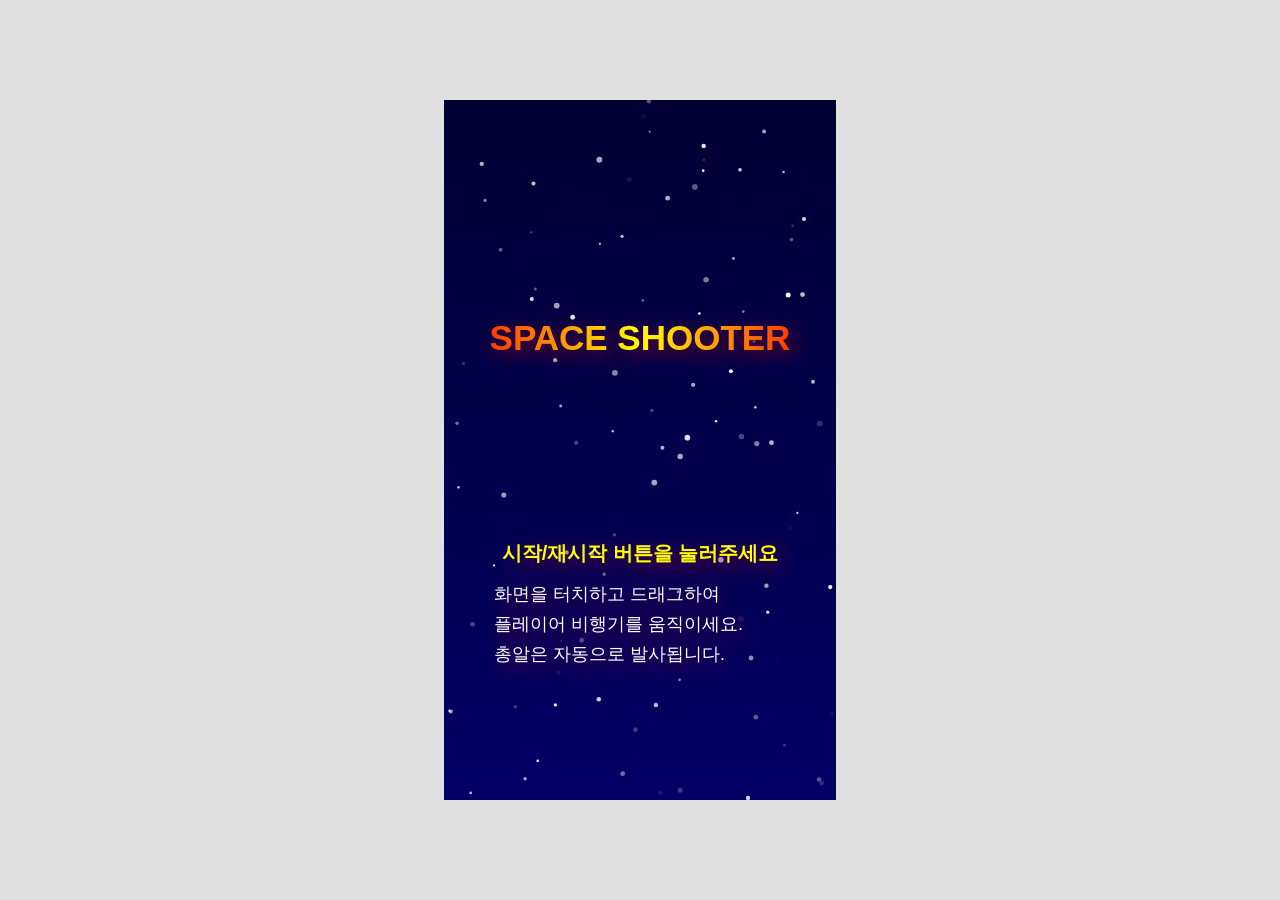
<file: index.html>
<!DOCTYPE html>
<html lang="ko">
<head>
    <meta charset="UTF-8">
    <meta name="viewport" content="width=device-width, initial-scale=1.0, user-scalable=no, viewport-fit=cover, minimal-ui">
    
    <!-- 모바일 전체화면 최적화 -->
    <meta name="apple-mobile-web-app-capable" content="yes">
    <meta name="apple-mobile-web-app-status-bar-style" content="black-translucent">
    <meta name="apple-mobile-web-app-title" content="스페이스 슈팅게임">
    <meta name="mobile-web-app-capable" content="yes">
    
    <!-- 테마 색상 설정 -->
    <meta name="theme-color" content="#CCCCCC">
    <meta name="msapplication-TileColor" content="#CCCCCC">
    <meta name="msapplication-navbutton-color" content="#CCCCCC">
    <meta name="msapplication-config" content="none">
    
    <!-- 자동 감지 방지 -->
    <meta name="format-detection" content="telephone=no">
    <meta name="format-detection" content="date=no">
    <meta name="format-detection" content="address=no">
    <meta name="format-detection" content="email=no">
    
    <!-- 성능 최적화 -->
    <meta name="renderer" content="webkit">
    <meta name="force-rendering" content="webkit">
    <meta http-equiv="X-UA-Compatible" content="IE=edge,chrome=1">
    
    <!-- 캐시 및 로딩 최적화 -->
    <meta http-equiv="Cache-Control" content="no-cache, no-store, must-revalidate">
    <meta http-equiv="Pragma" content="no-cache">
    <meta http-equiv="Expires" content="0">
    
    <title>스페이스 슈팅게임</title>
    <link rel="stylesheet" href="style.css">
</head>
<body>
    <div id="game-container">
        <div id="canvas-container">
            <canvas id="gameCanvas" width="392" height="700"></canvas>
        </div>
        <div id="mobile-controls">
            <div id="action-buttons">
                <button id="btn-special" class="action-btn">특수무기</button>
                <button id="btn-fire" class="action-btn">시작/재시작</button>
                <button id="btn-pause" class="action-btn">일시정지</button>
                <button id="btn-reset" class="action-btn">최고점수 리셋</button>
            </div>
            <div id="control-pad">
                <div class="control-row">
                    <button id="btn-up" class="control-btn">↑</button>
                </div>
                <div class="control-row">
                    <button id="btn-left" class="control-btn">←</button>
                    <button id="btn-right" class="control-btn">→</button>
                </div>
                <div class="control-row">
                    <button id="btn-down" class="control-btn">↓</button>
                </div>
            </div>
        </div>
    </div>
    <audio id="shootSound" src="sounds/shoot.mp3" preload="auto"></audio>
    <audio id="explosionSound" src="sounds/explosion.mp3" preload="auto"></audio>
    <audio id="collisionSound" src="sounds/collision.mp3" preload="auto"></audio>
    <script src="game.js"></script>
</body>
</html>
</file>
<file: style.css>
html, body {
  width: 100vw;
  height: 100vh;
  background: #E0E0E0;
  margin: 0;
  padding: 0;
  overflow: hidden;
  touch-action: manipulation; /* 터치 동작 허용하되 줌 방지 */
  position: fixed;
  top: 0;
  left: 0;
  /* 모바일 브라우저 UI 숨김 */
  -webkit-overflow-scrolling: touch;
}
body {
  margin: 0;
  padding: 0;
  background: #E0E0E0;
  width: 100vw;
  height: 100vh;
  display: flex;
  align-items: center;
  justify-content: center;
  position: fixed;
  top: 0;
  left: 0;
}
#canvas-container {
  display: flex;
  align-items: center;
  justify-content: center;
  height: calc(100vh - 70px); /* 모바일 컨트롤 높이만큼 제외 */
  width: 100vw;
  padding: 0;
  margin: 0;
  position: absolute;
  top: 0;
  left: 0;
}
#gameCanvas {
  display: block;
  margin: 0;
  background: #000;
  border-radius: 0;
  width: 392px;
  height: 700px;
  object-fit: contain;
  touch-action: manipulation; /* 터치 동작 허용하되 줌 방지 */
  cursor: pointer; /* 터치 가능함을 시각적으로 표시 */
}

/* 모바일 터치 컨트롤 스타일 */
#mobile-controls {
  position: fixed;
  bottom: 0;
  left: 0;
  right: 0;
  height: 70px; /* 높이를 70px로 줄임 */
  background: rgba(0, 0, 0, 0.3); /* 배경 투명도 줄임 */
  display: flex;
  justify-content: center;
  align-items: center;
  padding: 8px;
  box-sizing: border-box;
  z-index: 1000;
}

/* 기능키만 중앙에 배치 */
#action-buttons {
  display: flex;
  flex-direction: row; /* 가로 배치로 변경 */
  gap: 15px;
  justify-content: center;
}

#control-pad {
  display: flex;
  flex-direction: column;
  gap: 10px;
}

.control-row {
  display: flex;
  gap: 10px;
  justify-content: center;
}

.control-btn {
  width: 50px;
  height: 50px;
  border: none;
  border-radius: 50%;
  background: rgba(255, 255, 255, 0.8);
  color: #000;
  font-size: 18px;
  font-weight: bold;
  cursor: pointer;
  user-select: none;
  -webkit-user-select: none;
  -webkit-touch-callout: none;
  transition: background-color 0.2s;
}

.control-btn:active {
  background: rgba(255, 255, 255, 1);
  transform: scale(0.95);
}

.action-btn {
  width: 60px;
  height: 40px;
  border: none;
  border-radius: 8px;
  background: rgba(255, 255, 255, 0.9);
  color: #000;
  font-size: 10px;
  font-weight: bold;
  cursor: pointer;
  user-select: none;
  -webkit-user-select: none;
  -webkit-touch-callout: none;
  transition: all 0.2s;
  box-shadow: 0 2px 5px rgba(0, 0, 0, 0.3);
}

/* 특수무기키를 맨 앞으로 배치 */
#btn-special {
  order: 1;
}

#btn-fire {
  order: 2;
}

#btn-pause {
  order: 3;
}

#btn-reset {
  order: 4;
}

.action-btn:active {
  background: rgba(255, 255, 255, 1);
  transform: scale(0.9);
  box-shadow: 0 1px 3px rgba(0, 0, 0, 0.5);
}

/* 데스크탑에서는 터치 컨트롤 숨김 */
@media (min-width: 768px) {
  #mobile-controls {
    display: none;
  }
  
  #canvas-container {
    height: 100vh;
    width: 100vw;
  }
  
  #gameCanvas {
    width: 392px;
    height: 700px;
    max-width: 100%;
    max-height: 100%;
  }
}

/* 모바일에서는 볼륨 패널 숨김 */
@media (max-width: 767px) {
  html, body {
    position: fixed;
    top: 0;
    left: 0;
    width: 100vw;
    height: 100vh;
    overflow: hidden;
    /* 모바일 브라우저 UI 완전 숨김 */
    -webkit-overflow-scrolling: touch;
    /* safe area 제거하고 완전 전체화면 */
    padding: 0;
    margin: 0;
    /* iOS Safari 주소창 숨김 */
    -webkit-user-select: none;
    -webkit-touch-callout: none;
    -webkit-tap-highlight-color: transparent;
  }
  
  /* iOS Safari에서 주소창 완전 숨김 */
  @supports (-webkit-touch-callout: none) {
    html, body {
      position: fixed;
      top: 0;
      left: 0;
      width: 100vw;
      height: 100vh;
      overflow: hidden;
    }
  }
  
  #sound-control-panel {
    display: none !important;
  }
  
  /* 모바일에서 방향키 완전히 숨김 */
  #control-pad {
    display: none !important;
  }
  
  /* 모바일에서 캔버스 컨테이너 완전 전체화면 */
  #canvas-container {
    padding: 0;
    margin: 0;
    width: 100vw;
    height: calc(100vh - 70px);
    position: fixed;
    top: 0;
    left: 0;
    display: flex;
    align-items: center;
    justify-content: center;
    /* iOS Safari에서 추가 설정 */
    -webkit-transform: translateZ(0);
    transform: translateZ(0);
  }
  
  /* 모바일에서 캔버스 설정 */
  #gameCanvas {
    width: 392px;
    height: 700px;
    max-width: 100%;
    max-height: 100%;
    margin: 0;
    padding: 0;
    object-fit: contain;
    /* iOS Safari에서 추가 설정 */
    -webkit-transform: translateZ(0);
    transform: translateZ(0);
  }
  
  /* 모바일 컨트롤 패널 하단 고정 */
  #mobile-controls {
    position: fixed;
    bottom: 0;
    left: 0;
    right: 0;
    z-index: 1000;
    /* iOS Safari에서 추가 설정 */
    -webkit-transform: translateZ(0);
    transform: translateZ(0);
  }
} 

#resetModal button:active {
  filter: brightness(0.8);
}
#resetModal button:focus {
  outline: 2px solid #00ff00;
}
</file>
